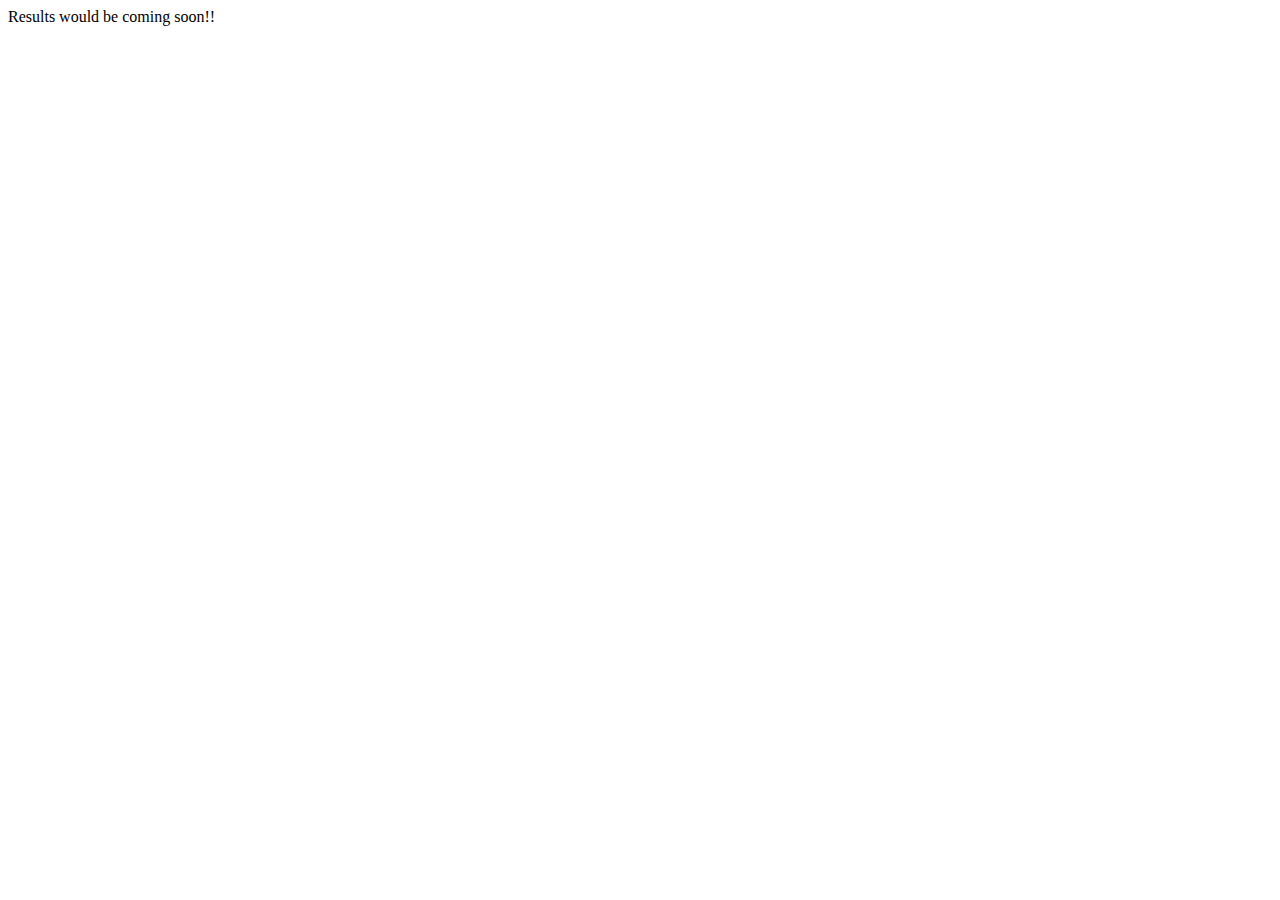
<file: Results/Index.html>
<!DOCTYPE html>
<html lang="en">
<head>
    <meta charset="UTF-8">
    <meta http-equiv="X-UA-Compatible" content="IE=edge">
    <meta name="viewport" content="width=device-width, initial-scale=1.0">
    <title>Coming Soon</title>
</head>
<body>
    Results would be coming soon!!
</body>
</html>
</file>
